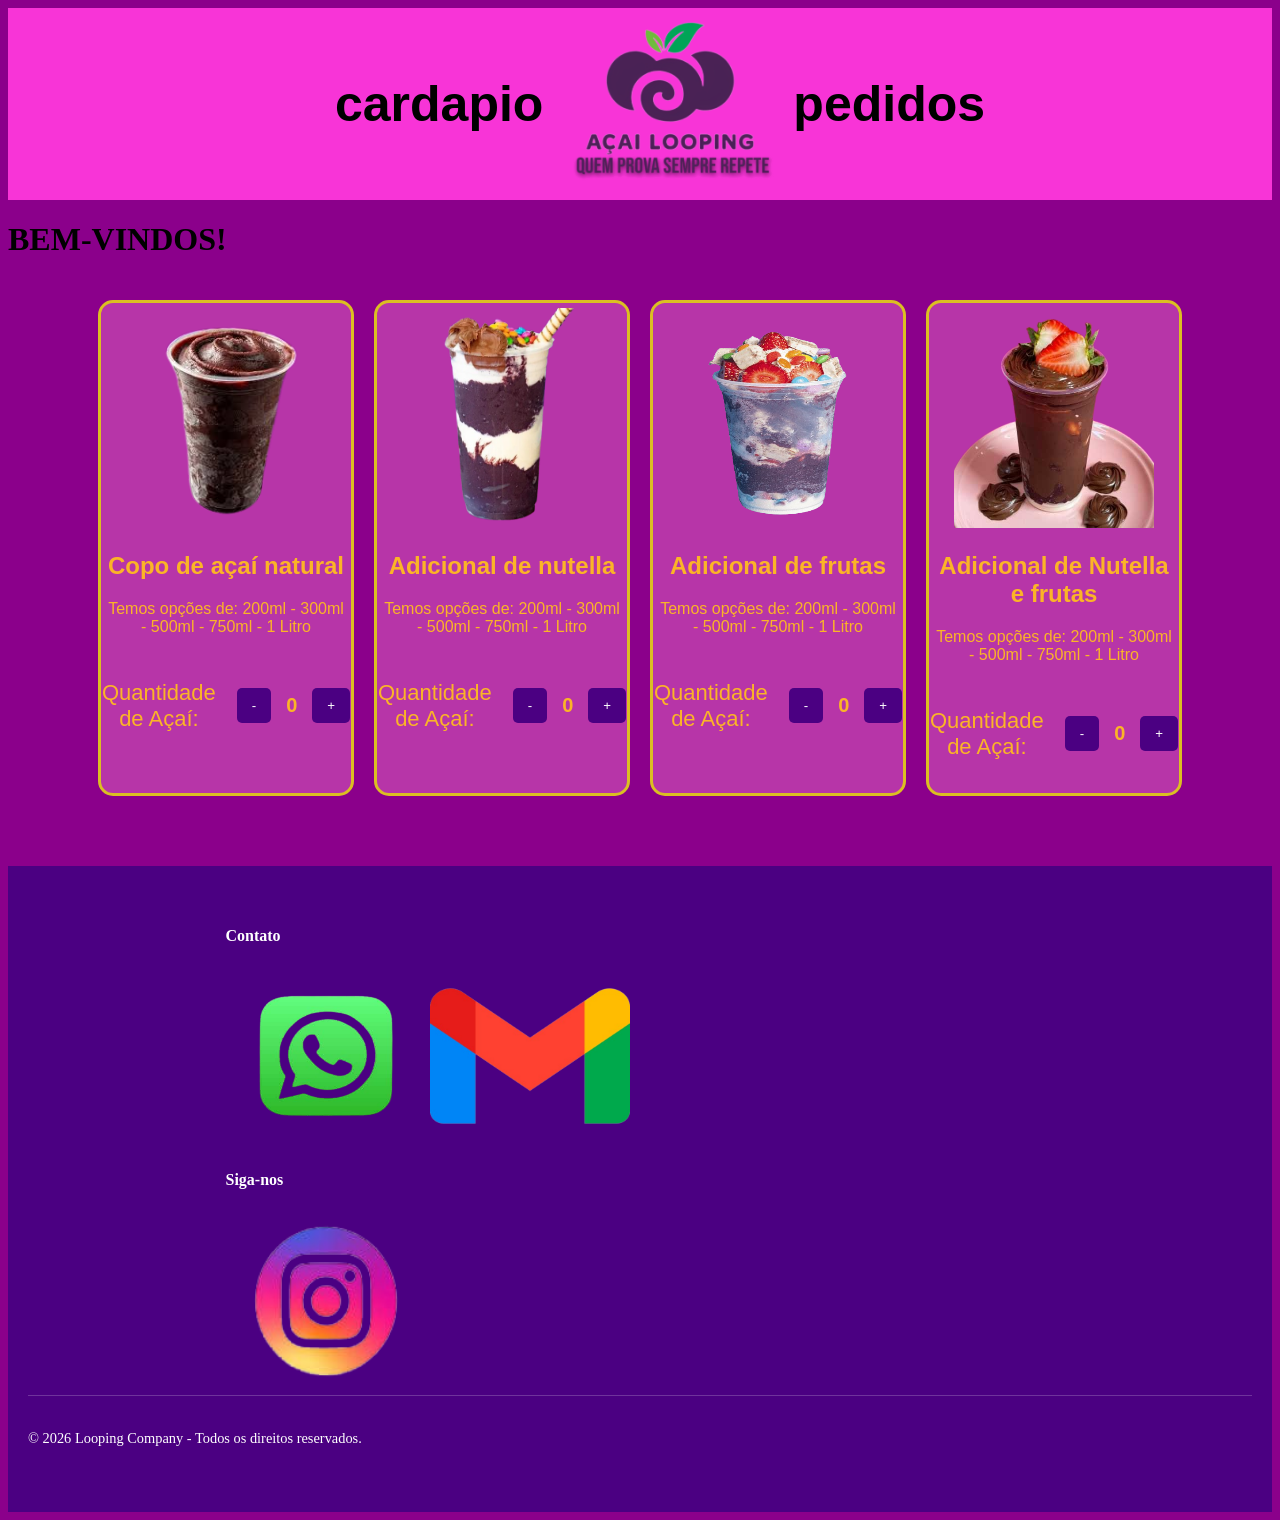
<file: index.html>
<!DOCTYPE html>
<html lang="pt-br">
<head>
    <meta charset="UTF-8">
    <meta name="viewport" content="width=device-width, initial-scale=1.0">
    <title>açaiteria</title>
    <link rel="stylesheet" href="CSS/header.css">
    <link rel="stylesheet" href="CSS/body.css">
    <link rel="stylesheet" href="CSS/footer.css">
</head>
<body>
    <header>
        <nav id="navprincipal">
            <ul id="listaprincipal">
                <a href="PAGINAS/cardapio.html"><li>cardapio</li></a>
                <a href="index.html"><img src="IMGS/Captura de tela 2026-03-05 191514(1).jpg" alt="Home"></a>
                <a href="PAGINAS/carrinho.html"><li>pedidos</li></a>
            </ul>
        </nav>
    </header>
    <main>
        <h1>BEM-VINDOS!</h1>
        <h2></h2>

        <section id="inf">
            <div class="cards">
                <img class=imgacai src="IMGS/download-removebg-preview.png" alt="acaisimples">
                <h2>Copo de açaí natural</h2>
                <p>Temos opções de: 200ml - 300ml - 500ml - 750ml - 1 Litro</p>
                <div class="contador">
                    <p id="pdocontador">Quantidade de Açaí:</p>
                    <button id="botao-menos">-</button>                    
                    <span id="quantidade">0</span>                    
                    <button id="botao-mais">+</button>
                </div>
            </div>           
            <div class="cards">
                <img class=imgacai src="IMGS/1145070821fa1bjcicek-removebg-preview.png" alt="açai com nutella">
                <h2>Adicional de nutella</h2>
                <p>Temos opções de: 200ml - 300ml - 500ml - 750ml - 1 Litro</p>
                <div class="contador">
                    <p id="pdocontador">Quantidade de Açaí:</p>
                    <button id="botao-menos">-</button>                    
                    <span id="quantidade">0</span>                    
                    <button id="botao-mais">+</button>
                </div>
            </div>
            <div class="cards">
                <img class=imgacai src="IMGS/png-clipart-sundae-knickerbocker-glory-ice-cream-parfait-acai-palm-ice-cream-cream-frutti-di-bosco-thumbnail-removebg-preview.png" alt="açai com frutas">
                <h2>Adicional de frutas</h2>
                <p>Temos opções de: 200ml - 300ml - 500ml - 750ml - 1 Litro</p>
                <div class="contador">
                    <p id="pdocontador">Quantidade de Açaí:</p>
                    <button id="botao-menos">-</button>                    
                    <span id="quantidade">0</span>                    
                    <button id="botao-mais">+</button>
                </div>
             </div>
             <div class="cards">
                <img class=imgacai src="IMGS/1712081970660c4c32e6311_75_75-removebg-preview.png" alt="açai com nutella e fruta">
                <h2>Adicional de Nutella e frutas</h2>
                <p>Temos opções de: 200ml - 300ml - 500ml - 750ml - 1 Litro</p>
                <div class="contador">
                    <p id="pdocontador">Quantidade de Açaí:</p>
                    <button id="botao-menos">-</button>                    
                    <span id="quantidade">0</span>                    
                    <button id="botao-mais">+</button>
                </div>
             </div>
        </section>

    </main>
    <footer class="rodape-principal">
    <div class="rodape-container">
        <section class="contato-info">
            <h4>Contato</h4>
           <a href="https://w.app/uqbnzy" target="_blank"><img src="IMGS/sm_5b321c99945a2-removebg-preview.png" alt="whatsaap"></a>
            <a href="mailto:alexsanderdossantosfarias@gmail.com" target="_blank"><img src="IMGS/5968534-removebg-preview.png" alt="Email"></a>
            <h4>Siga-nos</h4>
            <a href="https://www.instagram.com/web_looping?utm_source=ig_web_button_share_sheet&igsh=ZDNlZDc0MzIxNw==" target="_blank"><img src="IMGS/download-removebg-preview (1).png" alt="instagram"></a>
           
        </section>

        <section class="redes-sociais">
            
        </section>
    </div>
    
    <div class="direitos">
        <p>&copy; 2026 Looping Company - Todos os direitos reservados.</p>
    </div>
</footer>
    <script src="JS/script.js"></script>
</body>
</html>
</file>
<file: CSS/header.css>
#listaprincipal{
    display: flex;        
    justify-content: center;    
    background-color: #f834d7;
    font-size:50px;
    margin: 0px;
    gap: 12;
    list-style: none;
    align-items: center;
}
#listaprincipal img{
    width: 250px;
}#listaprincipal a{
    text-decoration: none;    
    color: #000000;
    font-family: Arial, sans-serif;
    font-weight: bold;
}
#listaprincipal a :hover{
    transition: 0.2s;
    background-color: chartreuse;
    color: rgb(225, 152, 6);
    margin-top: 5px;
    box-shadow: 3px 7px 10px black;
    /* background-color: chartreuse; */
    /* sugestao vini
    - tira o background
    - color: rgb() -- um pouco mais claro talvezz;  */

}
</file>
<file: CSS/body.css>
body{
    background-color: darkmagenta;
}

/* home main */

.centralizado{
    text-align: center;
}

.titulos{
    margin-top: 20px;
    margin-bottom: 30px;
}

#imagem1 {
    display: block;
    margin: auto;
    height: auto;
    width: 400px;
}

.linha{
    margin-top: 15px;
    margin-bottom: 15px;
}

#inf{
    display: flex;
    gap: 20px;
    flex-wrap: wrap;
    padding: 20px;
    color: rgb(251, 180, 39);
    justify-content:center;
}

.cards{
    width: 240px;
    background-color: #b735a8;
    border-radius: 15px;
    font-family: Arial, Helvetica, sans-serif;
    text-align: center;
    padding: 5px;
    border: 3px solid rgb(219, 191, 34);
    box-shadow: 5px solid rgb(225, 152, 6);
}

.imgacai{
    width: 200px;
    height: 220px;
    /* border-radius: 15px 80px 5px 100px; */
}

.imgacai button{
    color: rgb(181, 133, 28);
    font-family: Cambria, Cochin, Georgia, Times, 'Times New Roman', serif;
    padding: 5px;
    
}

.contador{
    display: flex;
    align-items: center;
    gap: 15px;
    font-family: Arial, sans-serif;
    margin: 0px 21px 0px -10px;
}

button {
    padding: 10px 15px;
    cursor: pointer;
    background-color: #4b0082; 
    color: white;
    border: none;
    border-radius: 5px;
}

#quantidade {
    font-size: 20px;
    font-weight: bold;
}
#pdocontador{
    font-family: Arial, Helvetica, sans-serif;
    font-size: 22px;
    padding: 6px;
}
</file>
<file: CSS/footer.css>
.rodape-principal {
    background-color: #4b0082; 
    color: white;
    padding: 40px 20px 20px;
    margin-top: 50px; 
}

.rodape-container {
    display: flex;             
    justify-content: space-around; 
    flex-wrap: wrap;           
    gap: 30px;
    align-items: center;
}

.direitos {
    display: flex;
    text-align: center;
    margin-bottom: 30px;
    border-top: 1px solid rgba(255, 255, 255, 0.2);
    padding-top: 20px;
    font-size: 0.9em;
}
img{
    height: 180px;
    width: 200px;
}
</file>
